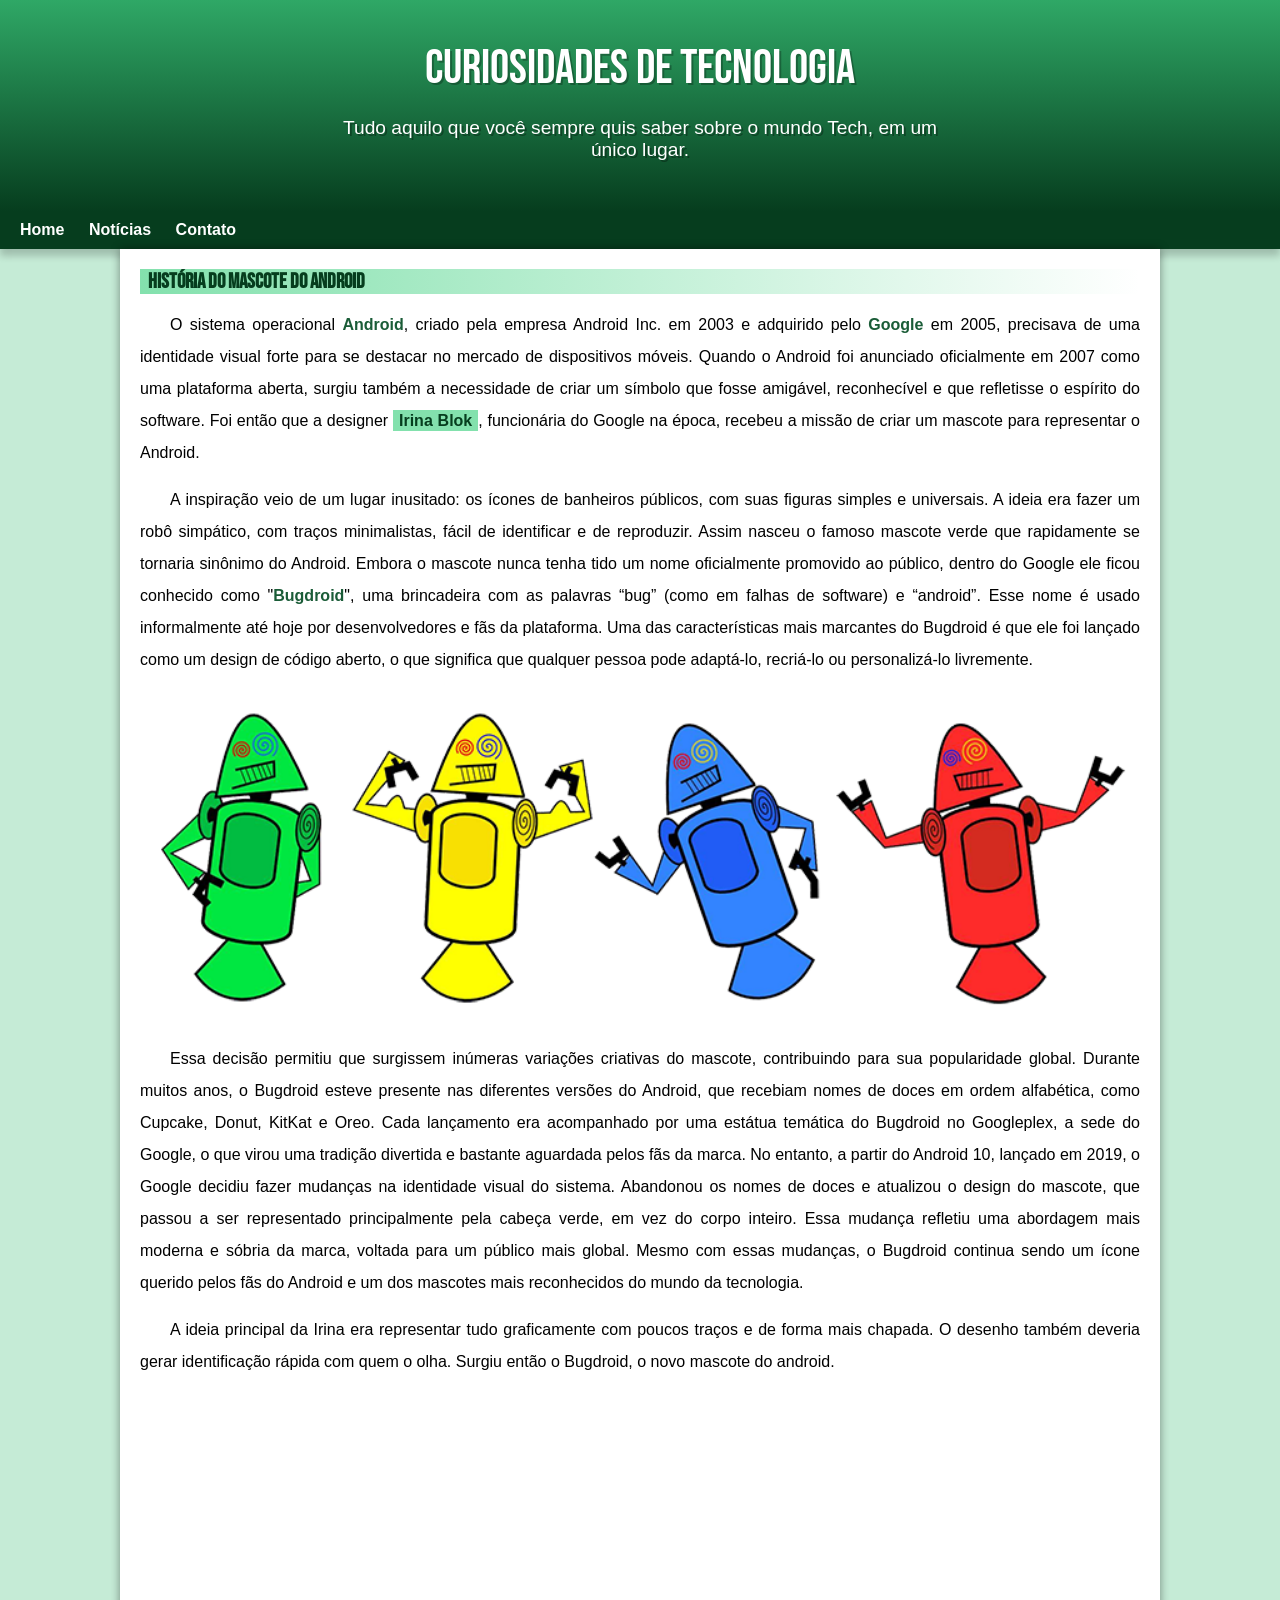
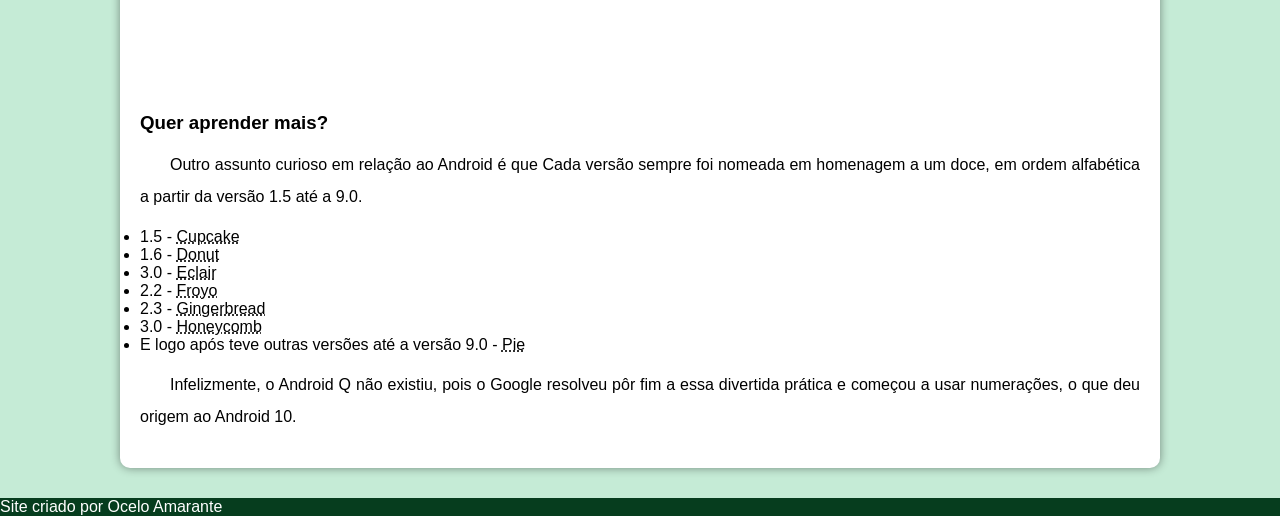
<file: index.html>
<!DOCTYPE html>
<html lang="pt-br">
<head>
    <meta charset="UTF-8">
    <meta http-equiv="X-UA-Compatible" content="IE=edge">
    <meta name="viewport" content="width=device-width, initial-scale=1.0">
    <title>Como surgiu o mascote do Android?</title>
    <link rel="shortcut icon" href="imagens/favicon-16x16.ico.png" type="image/x-icon">
    <link rel="stylesheet" href="style/style.css">
</head>
<body>
    <header>
        <h1>Curiosidades de Tecnologia</h1>
        <p>Tudo aquilo que você sempre quis saber sobre o mundo Tech,
            em um único lugar.
        </p>
    </header>
    <nav>
        <a href="#">Home</a>
        <a href="#">Notícias</a>
        <a href="#">Contato</a>
    </nav>
    <main>
        <article>
                <h1>História do Mascote do Android</h1>

                <p>
                    O sistema operacional <strong>Android</strong>, criado pela empresa Android Inc. em 2003 e adquirido pelo <strong>Google</strong> em 2005,
                    precisava de uma identidade visual forte para se destacar no mercado de dispositivos móveis. Quando o Android
                    foi anunciado oficialmente em 2007 como uma plataforma aberta, surgiu também a necessidade de criar um símbolo
                    que fosse amigável, reconhecível e que refletisse o espírito do software. Foi então que a designer <a href="https://www.irinablok.com/" target="_blank">Irina Blok</a>,
                    funcionária do Google na época, recebeu a missão de criar um mascote para representar o Android.
                </p> 
                <p>
                    A inspiração veio de um lugar inusitado: os ícones de banheiros públicos, com suas figuras simples e universais. A ideia era
                    fazer um robô simpático, com traços minimalistas, fácil de identificar e de reproduzir. Assim nasceu o famoso
                    mascote verde que rapidamente se tornaria sinônimo do Android. Embora o mascote nunca tenha tido um nome oficialmente
                    promovido ao público, dentro do Google ele ficou conhecido como "<strong>Bugdroid</strong>", uma brincadeira com as palavras
                    “bug” (como em falhas de software) e “android”. Esse nome é usado informalmente até hoje por desenvolvedores
                    e fãs da plataforma. Uma das características mais marcantes do Bugdroid é que ele foi lançado como um design de
                    código aberto, o que significa que qualquer pessoa pode adaptá-lo, recriá-lo ou personalizá-lo livremente.
                </p>
                
                <picture>
                    <source media="(max-width: 600px)" srcset="imagens/dan-droids.png">
                    <img src="imagens/dan-droids.png" alt="Primeiro mascote do android">
                </picture>

                <p>
                    Essa decisão permitiu que surgissem inúmeras variações criativas do mascote, contribuindo para sua popularidade
                    global. Durante muitos anos, o Bugdroid esteve presente nas diferentes versões do Android, que recebiam nomes de
                    doces em ordem alfabética, como Cupcake, Donut, KitKat e Oreo. Cada lançamento era acompanhado por uma estátua temática
                    do Bugdroid no Googleplex, a sede do Google, o que virou uma tradição divertida e bastante aguardada pelos fãs da marca.
                    No entanto, a partir do Android 10, lançado em 2019, o Google decidiu fazer mudanças na identidade visual do sistema.
                    Abandonou os nomes de doces e atualizou o design do mascote, que passou a ser representado principalmente pela cabeça verde,
                    em vez do corpo inteiro. Essa mudança refletiu uma abordagem mais moderna e sóbria da marca, voltada para um público
                    mais global. Mesmo com essas mudanças, o Bugdroid continua sendo um ícone querido pelos fãs do Android e um dos mascotes
                    mais reconhecidos do mundo da tecnologia.
                </p>

                <p>A ideia principal da Irina era representar tudo graficamente com poucos 
                    traços e de forma mais chapada. O desenho também deveria gerar identificação
                    rápida com quem o olha. Surgiu então o Bugdroid, o novo mascote do android.
                </p>

                <iframe width="560" height="315" 
                    src="https://www.youtube.com/embed/l2UDgpLz20M?si=wuVNqDN1S4RuhBe4" 
                    title="YouTube video player" frameborder="0" 
                    allow="accelerometer; autoplay; clipboard-write; encrypted-media; gyroscope; picture-in-picture; web-share" 
                    referrerpolicy="strict-origin-when-cross-origin" 
                    allowfullscreen>
                </iframe>

                <aside>
                    <h3>
                        Quer aprender mais?
                    </h3>

                    <p>
                        Outro assunto curioso em relação ao Android é que Cada
                        versão sempre foi nomeada em homenagem a um doce, em 
                        ordem alfabética a partir da versão 1.5 até a 9.0.
                    </p>

                    <ul>
                        <li>
                            1.5 - <abbr title="Bolo de Copo">Cupcake</abbr>
                        </li>
                        <li>
                            1.6 - <abbr title="Rosquinha">Donut</abbr>
                        </li>
                        <li>
                            3.0 - <abbr title="Bomba">Eclair</abbr>
                        </li>
                        <li>
                            2.2 - <abbr title="Iogurte Congelado">Froyo</abbr>
                        </li>
                        <li>
                            2.3 - <abbr title="Biscoito de Gengibre">Gingerbread</abbr>
                        </li>
                        <li>
                            3.0 - <abbr title="Favo de Mel">Honeycomb</abbr>
                        </li>
                        <li>
                            E logo após teve outras versões até a versão 9.0 - <abbr title="Torta">Pie</abbr>
                        </li>
                    </ul>

                    <p>
                        Infelizmente, o Android Q não existiu, pois o Google resolveu
                        pôr fim a essa divertida prática e começou a usar numerações,
                        o que deu origem ao Android 10.
                    </p>


                </aside>
        </article>
    </main>
    <footer>
        <p>Site criado por Ocelo Amarante</p>
    </footer>
</body>
</html>
</file>
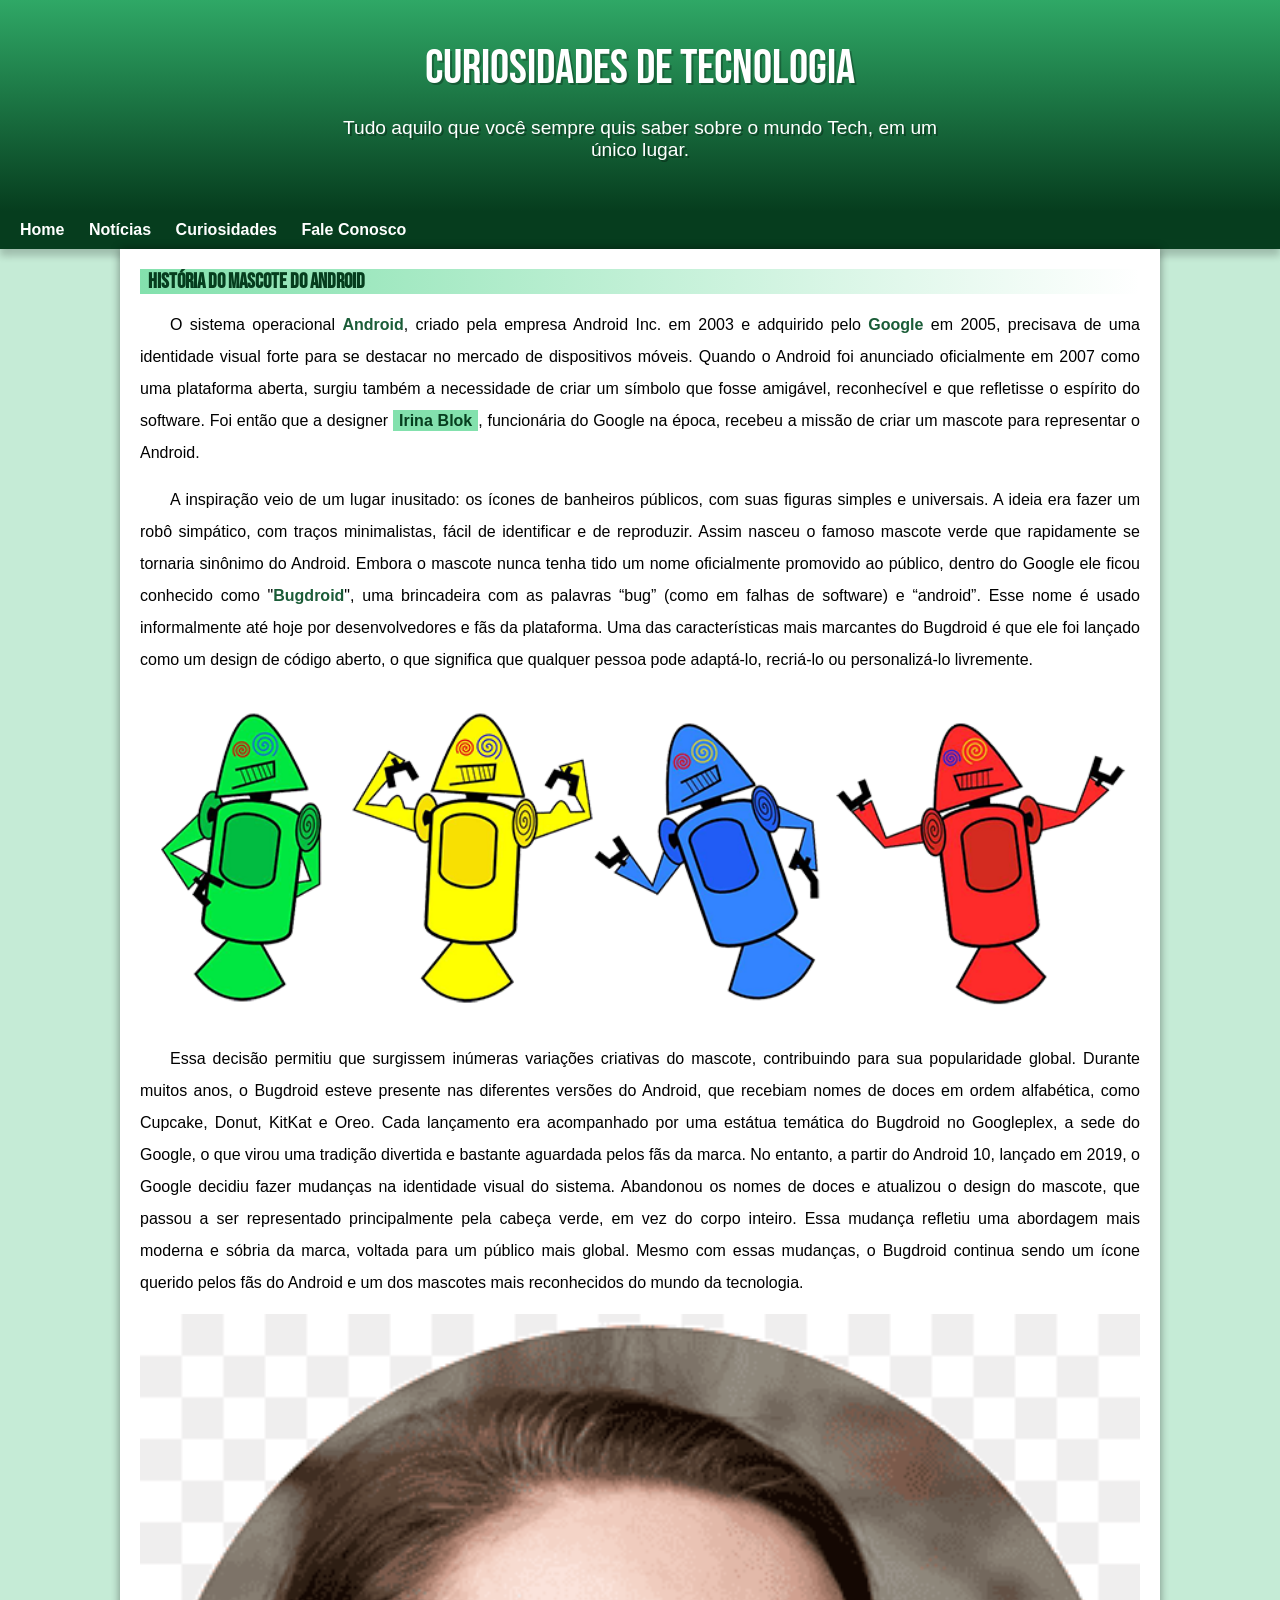
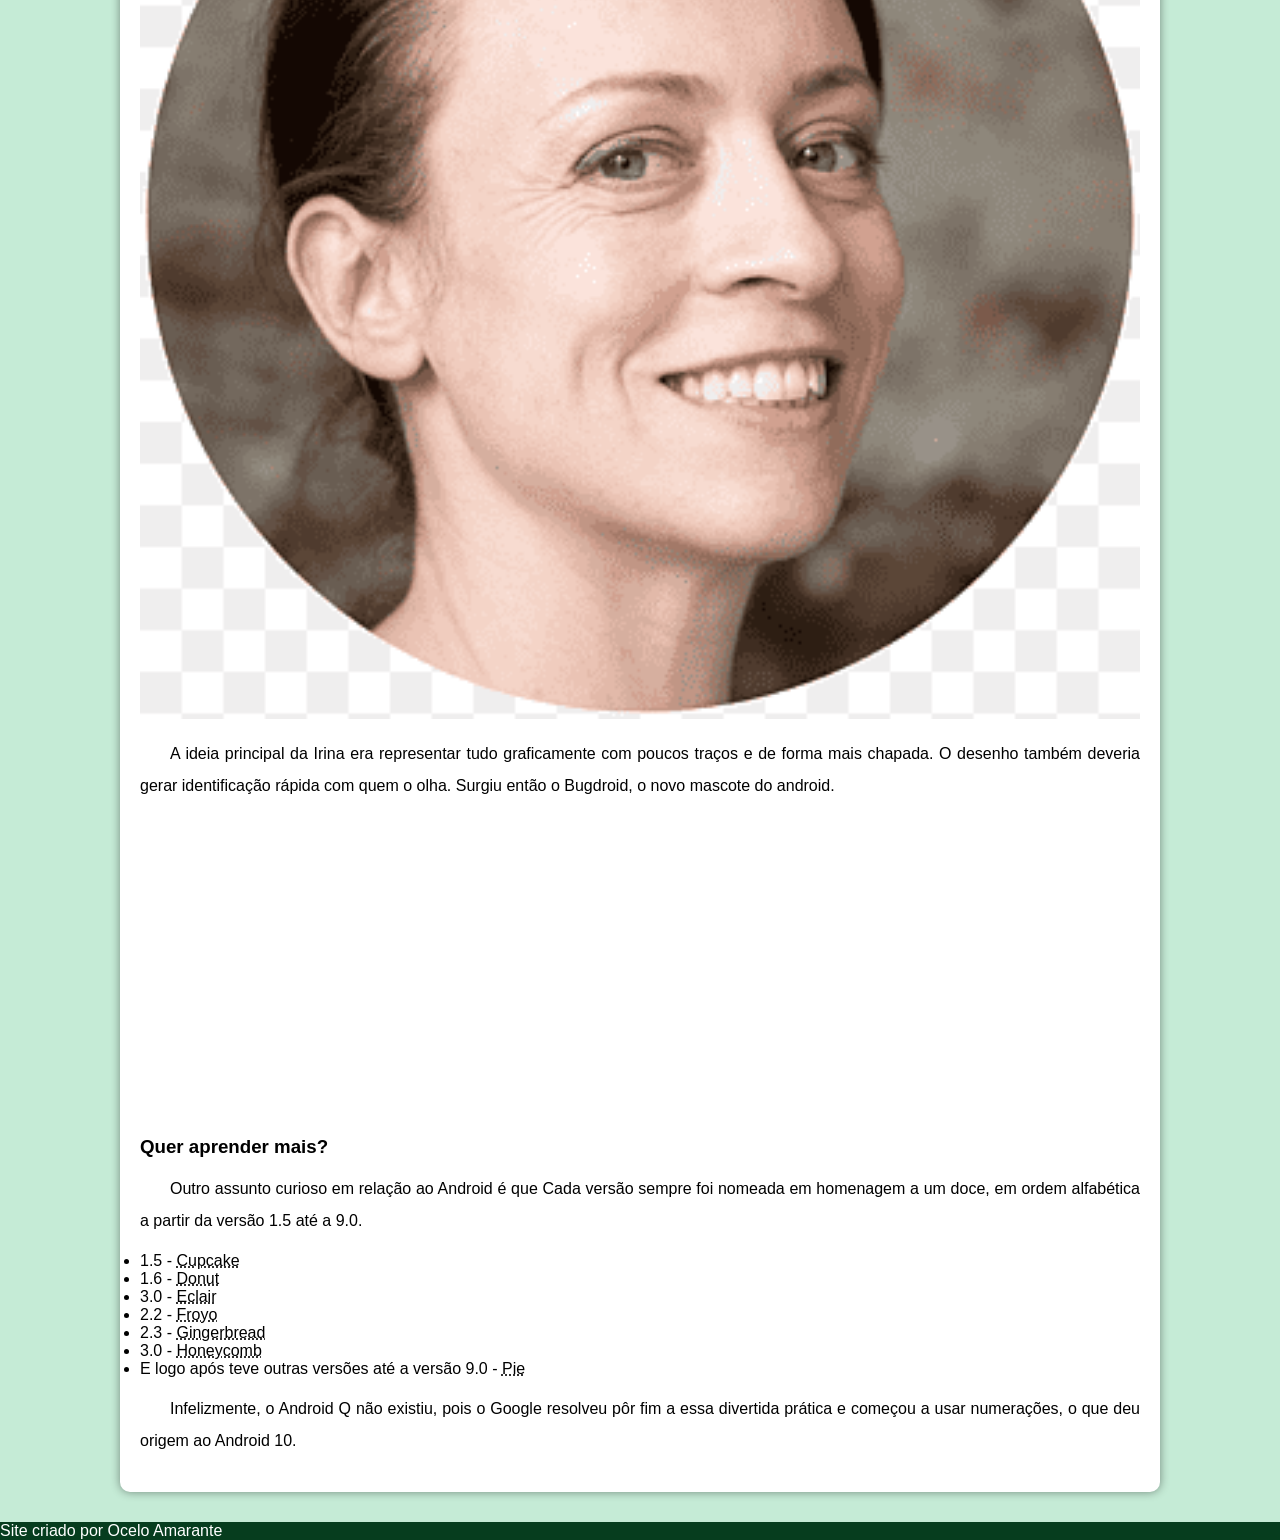
<file: index.html.html>
<!DOCTYPE html>
<html lang="pt-br">
<head>
    <meta charset="UTF-8">
    <meta http-equiv="X-UA-Compatible" content="IE=edge">
    <meta name="viewport" content="width=device-width, initial-scale=1.0">
    <title>Como surgiu o mascote do Android?</title>
    <link rel="shortcut icon" href="imagens/favicon-16x16.ico.png" type="image/x-icon">
    <link rel="stylesheet" href="style/style.css">
</head>
<body>
    <header>
        <h1>Curiosidades de Tecnologia</h1>
        <p>Tudo aquilo que você sempre quis saber sobre o mundo Tech,
            em um único lugar.
        </p>
    </header>
    <nav>
        <a href="#">Home</a>
        <a href="#">Notícias</a>
        <a href="#">Curiosidades</a>
        <a href="#">Fale Conosco</a>
    </nav>
    <main>
        <article>
                <h1>História do Mascote do Android</h1>

                <p>
                    O sistema operacional <strong>Android</strong>, criado pela empresa Android Inc. em 2003 e adquirido pelo <strong>Google</strong> em 2005,
                    precisava de uma identidade visual forte para se destacar no mercado de dispositivos móveis. Quando o Android
                    foi anunciado oficialmente em 2007 como uma plataforma aberta, surgiu também a necessidade de criar um símbolo
                    que fosse amigável, reconhecível e que refletisse o espírito do software. Foi então que a designer <a href="https://www.irinablok.com/" target="_blank">Irina Blok</a>,
                    funcionária do Google na época, recebeu a missão de criar um mascote para representar o Android.
                </p> 
                <p>
                    A inspiração veio de um lugar inusitado: os ícones de banheiros públicos, com suas figuras simples e universais. A ideia era
                    fazer um robô simpático, com traços minimalistas, fácil de identificar e de reproduzir. Assim nasceu o famoso
                    mascote verde que rapidamente se tornaria sinônimo do Android. Embora o mascote nunca tenha tido um nome oficialmente
                    promovido ao público, dentro do Google ele ficou conhecido como "<strong>Bugdroid</strong>", uma brincadeira com as palavras
                    “bug” (como em falhas de software) e “android”. Esse nome é usado informalmente até hoje por desenvolvedores
                    e fãs da plataforma. Uma das características mais marcantes do Bugdroid é que ele foi lançado como um design de
                    código aberto, o que significa que qualquer pessoa pode adaptá-lo, recriá-lo ou personalizá-lo livremente.
                </p>
                
                <picture>
                    <source media="(max-width: 600px)" srcset="imagens/dan-droids.png">
                    <img src="imagens/dan-droids.png" alt="Primeiro mascote do android">
                </picture>

                <p>
                    Essa decisão permitiu que surgissem inúmeras variações criativas do mascote, contribuindo para sua popularidade
                    global. Durante muitos anos, o Bugdroid esteve presente nas diferentes versões do Android, que recebiam nomes de
                    doces em ordem alfabética, como Cupcake, Donut, KitKat e Oreo. Cada lançamento era acompanhado por uma estátua temática
                    do Bugdroid no Googleplex, a sede do Google, o que virou uma tradição divertida e bastante aguardada pelos fãs da marca.
                    No entanto, a partir do Android 10, lançado em 2019, o Google decidiu fazer mudanças na identidade visual do sistema.
                    Abandonou os nomes de doces e atualizou o design do mascote, que passou a ser representado principalmente pela cabeça verde,
                    em vez do corpo inteiro. Essa mudança refletiu uma abordagem mais moderna e sóbria da marca, voltada para um público
                    mais global. Mesmo com essas mudanças, o Bugdroid continua sendo um ícone querido pelos fãs do Android e um dos mascotes
                    mais reconhecidos do mundo da tecnologia.
                </p>

                <picture>
                    <source media="(max-width: 400px)" srcset="imagens/irina.png">
                    <img src="imagens/irina.png" alt="Irina Blok - criadora do bugdroid">
                </picture>

                <p>A ideia principal da Irina era representar tudo graficamente com poucos 
                    traços e de forma mais chapada. O desenho também deveria gerar identificação
                    rápida com quem o olha. Surgiu então o Bugdroid, o novo mascote do android.
                </p>

                <iframe width="560" height="315" 
                    src="https://www.youtube.com/embed/l2UDgpLz20M?si=wuVNqDN1S4RuhBe4" 
                    title="YouTube video player" frameborder="0" 
                    allow="accelerometer; autoplay; clipboard-write; encrypted-media; gyroscope; picture-in-picture; web-share" 
                    referrerpolicy="strict-origin-when-cross-origin" 
                    allowfullscreen>
                </iframe>

                <aside>
                    <h3>
                        Quer aprender mais?
                    </h3>

                    <p>
                        Outro assunto curioso em relação ao Android é que Cada
                        versão sempre foi nomeada em homenagem a um doce, em 
                        ordem alfabética a partir da versão 1.5 até a 9.0.
                    </p>

                    <ul>
                        <li>
                            1.5 - <abbr title="Bolo de Copo">Cupcake</abbr>
                        </li>
                        <li>
                            1.6 - <abbr title="Rosquinha">Donut</abbr>
                        </li>
                        <li>
                            3.0 - <abbr title="Bomba">Eclair</abbr>
                        </li>
                        <li>
                            2.2 - <abbr title="Iogurte Congelado">Froyo</abbr>
                        </li>
                        <li>
                            2.3 - <abbr title="Biscoito de Gengibre">Gingerbread</abbr>
                        </li>
                        <li>
                            3.0 - <abbr title="Favo de Mel">Honeycomb</abbr>
                        </li>
                        <li>
                            E logo após teve outras versões até a versão 9.0 - <abbr title="Torta">Pie</abbr>
                        </li>
                    </ul>

                    <p>
                        Infelizmente, o Android Q não existiu, pois o Google resolveu
                        pôr fim a essa divertida prática e começou a usar numerações,
                        o que deu origem ao Android 10.
                    </p>


                </aside>
        </article>
    </main>
    <footer>
        <p>Site criado por Ocelo Amarante</p>
    </footer>
</body>
</html>
</file>
<file: style/style.css>
@charset "UTF-8";

@import url('https://fonts.googleapis.com/css2?family=Bebas+Neue&display=swap');

/* A fonte abaixo só é adicionada se estiver local na máquina */
/* @font-face {
    font-family: 'Android';
    src: url('../fontes/idroid.otf') format('opentype');
    font-weight: normal;
} */

/* Abaixo estamos trabalhando com variáveis em CSS */

:root {
    --cor0: #c5ebd6;
    --cor1: #83e1ad;
    --cor2: #3ddc84;
    --cor3: #2fa866;
    --cor4: #1a5c37;
    --cor5: #063d1e;

    --fonte-padrao: Arial, Verdana, Helvetica, sans-serif;
    --fonte-destaque: 'Bebas Neue', cursive;
    /* --fonte-android: 'Android', cursive; */
}

/* O * significa todos os elementos */
* {
    margin: 0px;
    padding: 0px;
}

body {
    background-color: var(--cor0);
    font-family: var(--fonte-padrao);
}

header {
    background-image: linear-gradient(to bottom, var(--cor3), var(--cor5));
    min-height: 150px;
    text-align: center;
    padding-top: 40px;
}

header > h1 {
    color: white;
    font-family: var(--fonte-destaque);
    font-size: 3em;
    font-weight: normal;
    margin-bottom: 20px;
    text-shadow: 2px 2px 0px rgba(0, 0, 0, 0.267);
}

header > p {
    font-family: var(--fonte-padrao);
    font-size: 1.2em;
    color: white;
    max-width: 600px;
    padding-right: 10px;
    padding-left: 10px;
    margin: auto;
    padding-bottom: 50px;
    text-shadow: 2px 2px 0px rgba(0, 0, 0, 0.315);
}

nav {
    background-color: var(--cor5);
    padding: 10px;
    box-shadow: 0px 7px 7px rgba(0, 0, 0, 0.192);
}

nav > a {
    color: white;
    padding: 10px;
    border-radius: 5px;
    text-decoration: none;
    font-weight: bold;
    transition-duration: .5s;
}

nav > a:hover {
    background-color: var(--cor3);
    color: var(--cor5);
}

main {
    min-width: 300px;
    max-width: 1000px;
    margin: auto;
    margin-bottom: 30px;
    padding: 20px;
    background-color: white;
    box-shadow: 0px 0px 10px rgba(0, 0, 0, 0.418);
    /* border-radius: 10px; */
    border-bottom-left-radius: 10px;
    border-bottom-right-radius: 10px;
}

main h1 {
    color: var(--cor5);
    font-family: var(--fonte-destaque);
    font-size: 1.3em;
    background-image: linear-gradient(to right, var(--cor1),
    transparent);
    text-indent: 8px;
}

main p {
    margin: 15px 0px;
    text-align: justify;
    text-indent: 30px;
    font-size: 1em;
    line-height: 2em;
}

main strong {
    color: var(--cor4);
    font-weight: bold;
}

main a {
    text-decoration: none;
    font-weight: bold;
    color: var(--cor5);
    background-color: var(--cor1);
    padding: 2px 6px;
}

main a:hover {
    text-decoration: underline;
    color: var(--cor4);
}

main img {
    width: 100%;
}

footer {
    background-color: var(--cor5);
    color: white;
}
</file>
